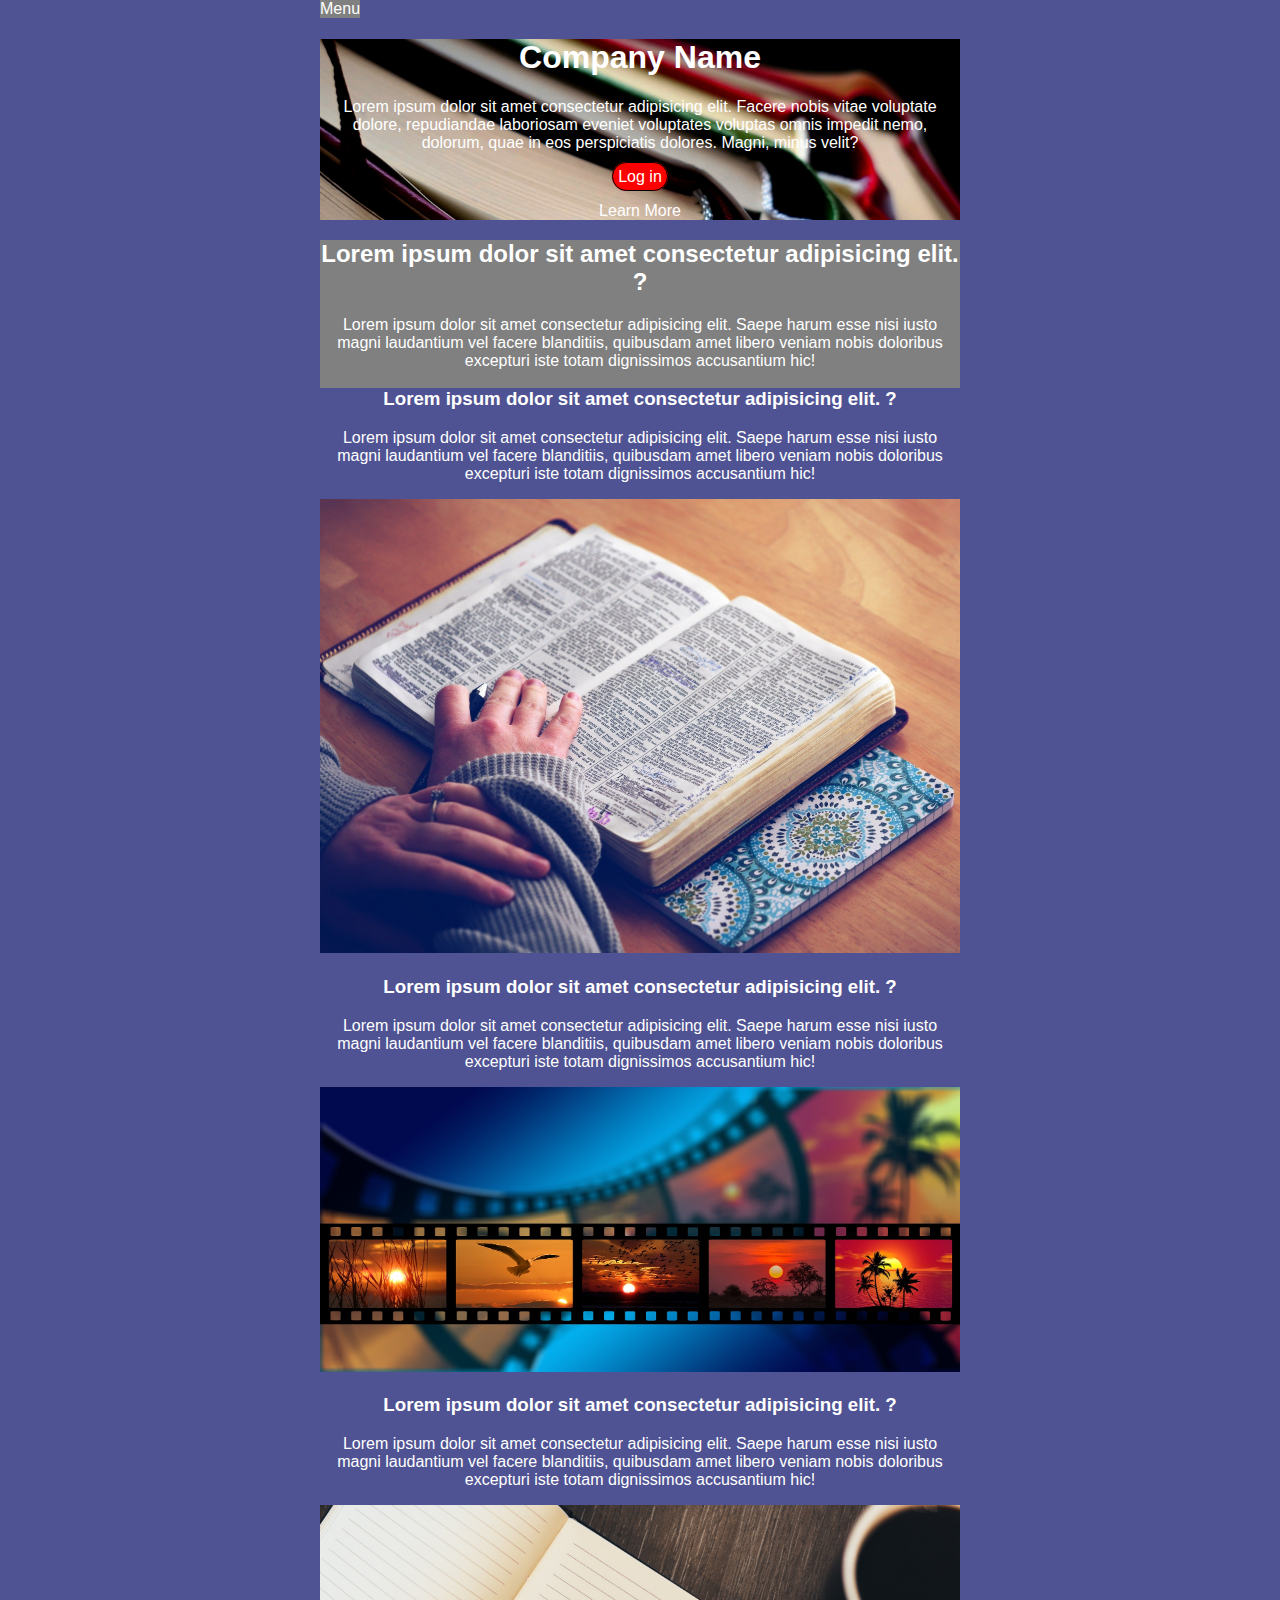
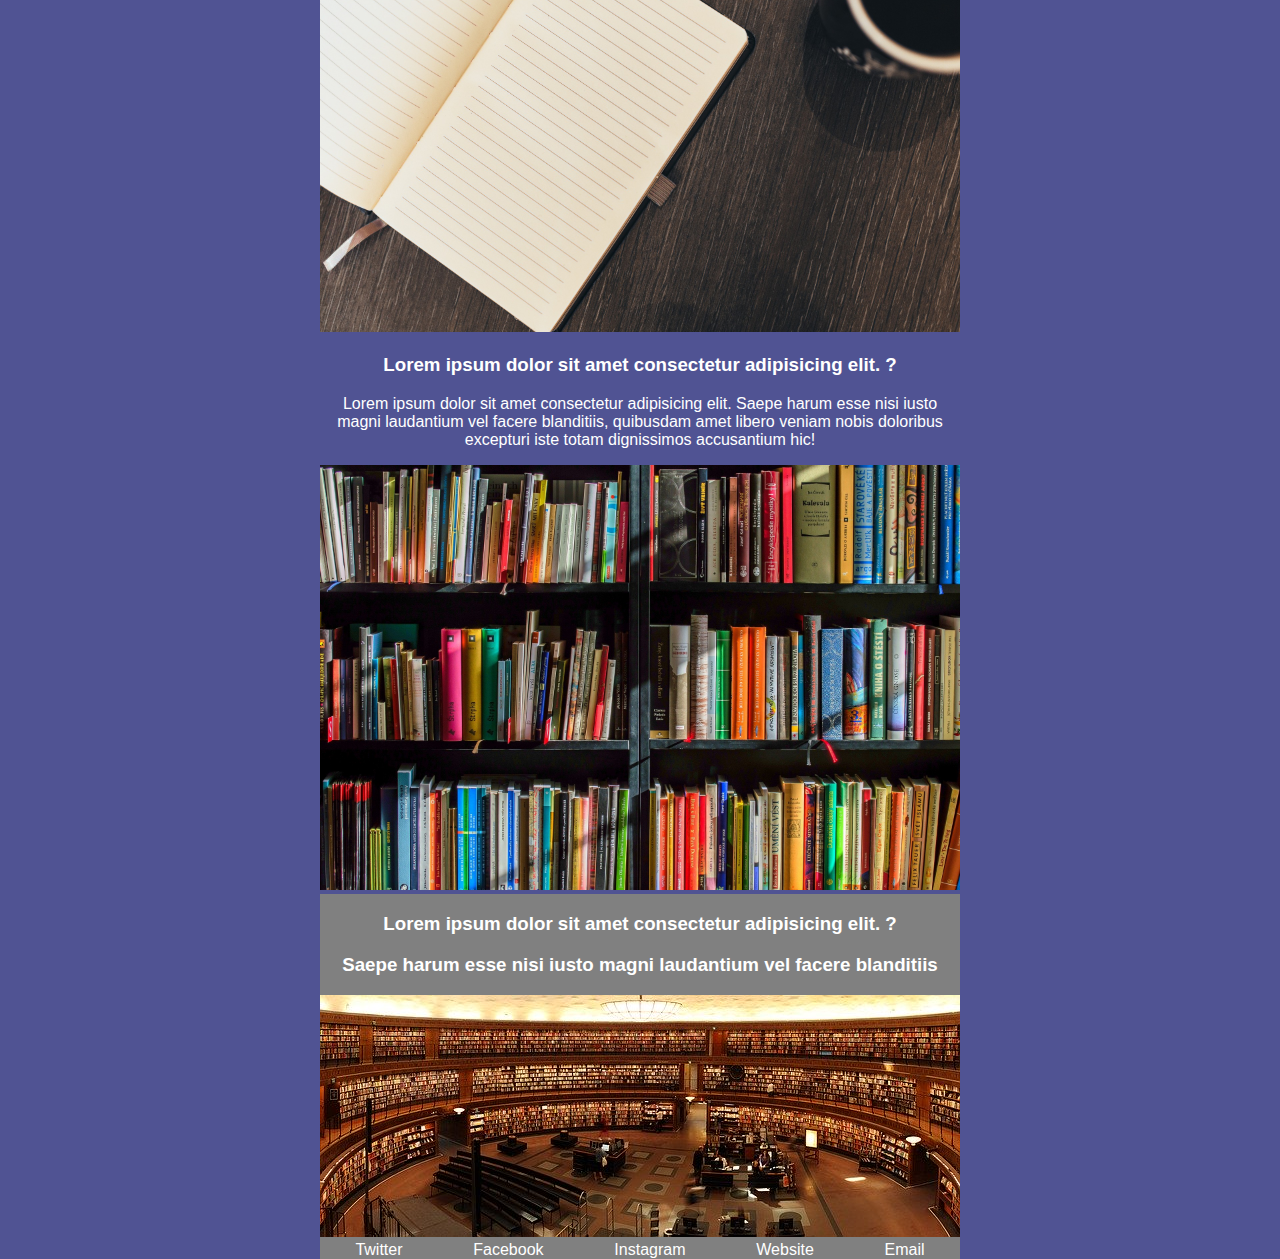
<file: index.html>
<!DOCTYPE html>
<html lang="en">
<head>
    <meta charset="UTF-8">
    <link rel="stylesheet" type="text/css" href="css/index.css">
    <meta name="viewport" content="width=device-width, initial-scale=1.0">
    <title>Document</title>
</head>
<body>
    

<nav class='menuBar'>
    <a class='buttonMenu'>Menu</a>
    <div class='dropdown-content'>
        <a href='index.html'>Home</a>
        <a href='aboutPage.html'>About</a>
    </div>    
</nav>

    <div class='header'>
    <div class='text'>
        <h1>
            Company Name
        </h1>
        <p>
            Lorem ipsum dolor sit amet consectetur adipisicing elit. Facere nobis vitae voluptate dolore, repudiandae laboriosam eveniet voluptates voluptas omnis impedit nemo, dolorum, quae in eos perspiciatis dolores. Magni, minus velit?
        </p>
        <a class='LogInButton'>Log in</a>
    <p>Learn More</p>
        </div>
    </div>

<div class="sectionDark">
<div class='sectionDark1'>
    <h2> Lorem ipsum dolor sit amet consectetur adipisicing elit. ?</h2>
    <p>Lorem ipsum dolor sit amet consectetur adipisicing elit. Saepe harum esse nisi iusto magni laudantium vel facere blanditiis, quibusdam amet libero veniam nobis doloribus excepturi iste totam dignissimos accusantium hic!</p>
</div>

<div class='WhatItDo'>
<div>
    <h3>Lorem ipsum dolor sit amet consectetur adipisicing elit. ?</h3>
    <p>Lorem ipsum dolor sit amet consectetur adipisicing elit. Saepe harum esse nisi iusto magni laudantium vel facere blanditiis, quibusdam amet libero veniam nobis doloribus excepturi iste totam dignissimos accusantium hic!</p>
    <img src="assets/scriptures.jpg" class='image'>
</div>
<div>
    <h3>Lorem ipsum dolor sit amet consectetur adipisicing elit. ?</h3>
    <p>Lorem ipsum dolor sit amet consectetur adipisicing elit. Saepe harum esse nisi iusto magni laudantium vel facere blanditiis, quibusdam amet libero veniam nobis doloribus excepturi iste totam dignissimos accusantium hic!</p>
    <img src="assets/film.jpg" class='image'>
</div>
<div>
    <h3>Lorem ipsum dolor sit amet consectetur adipisicing elit. ?</h3>
    <p>Lorem ipsum dolor sit amet consectetur adipisicing elit. Saepe harum esse nisi iusto magni laudantium vel facere blanditiis, quibusdam amet libero veniam nobis doloribus excepturi iste totam dignissimos accusantium hic!</p>
    <img src="assets/notebook.jpg" class='image'>
</div>
<div>
    <h3>Lorem ipsum dolor sit amet consectetur adipisicing elit. ?</h3>
    <p>Lorem ipsum dolor sit amet consectetur adipisicing elit. Saepe harum esse nisi iusto magni laudantium vel facere blanditiis, quibusdam amet libero veniam nobis doloribus excepturi iste totam dignissimos accusantium hic!</p>
    <img src="assets/bookShelf.jpg" class="image">
</div>
      
    
</div>
<div class='footer'>
    
    <h3>Lorem ipsum dolor sit amet consectetur adipisicing elit. ?</h3>
    <h3>Saepe harum esse nisi iusto magni laudantium vel facere blanditiis</h3>
    

<img src="assets/books-1281581_640.jpg" class='image'>
<footer>
    <nav class='socialMedia'>
        <a>Twitter</a>
        <a>Facebook</a>
        <a>Instagram</a>
        <a>Website</a>
        <a>Email</a>
    </nav>
</footer>
</div>

</body>
</html>
</file>
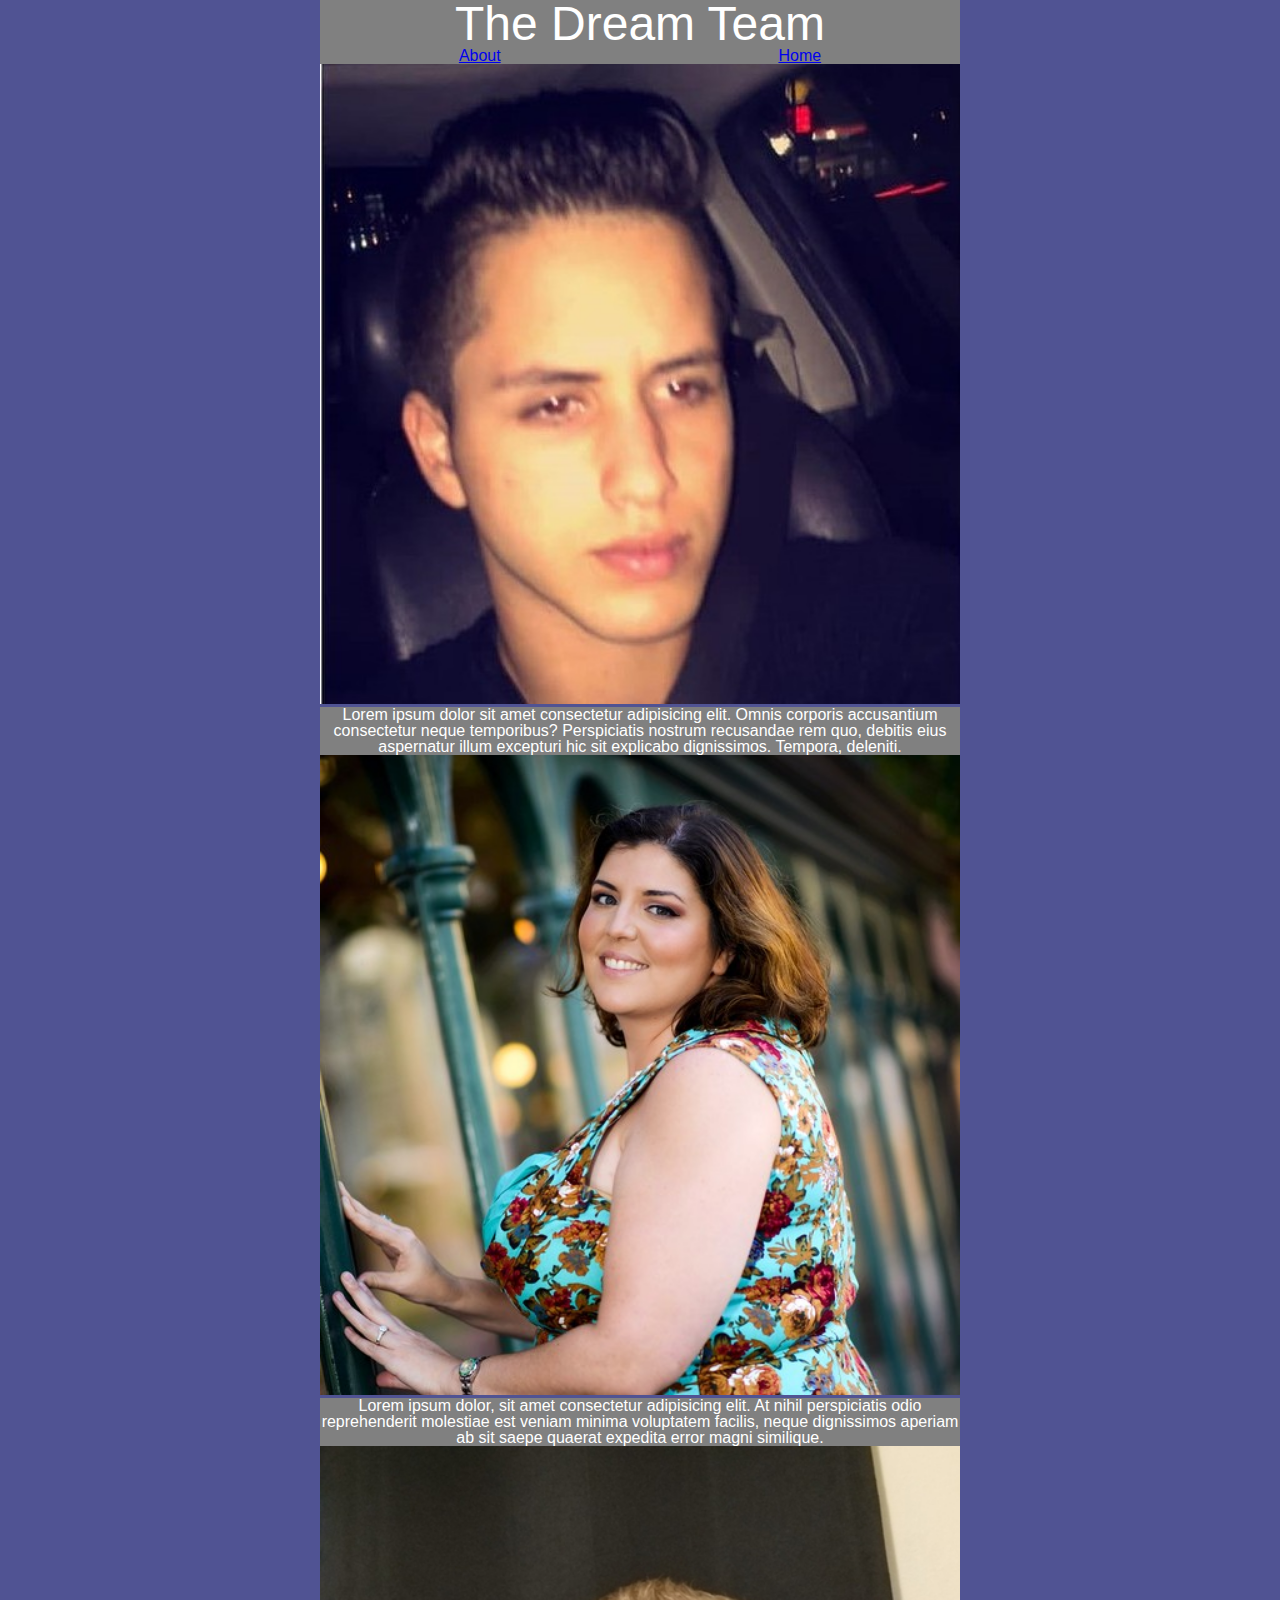
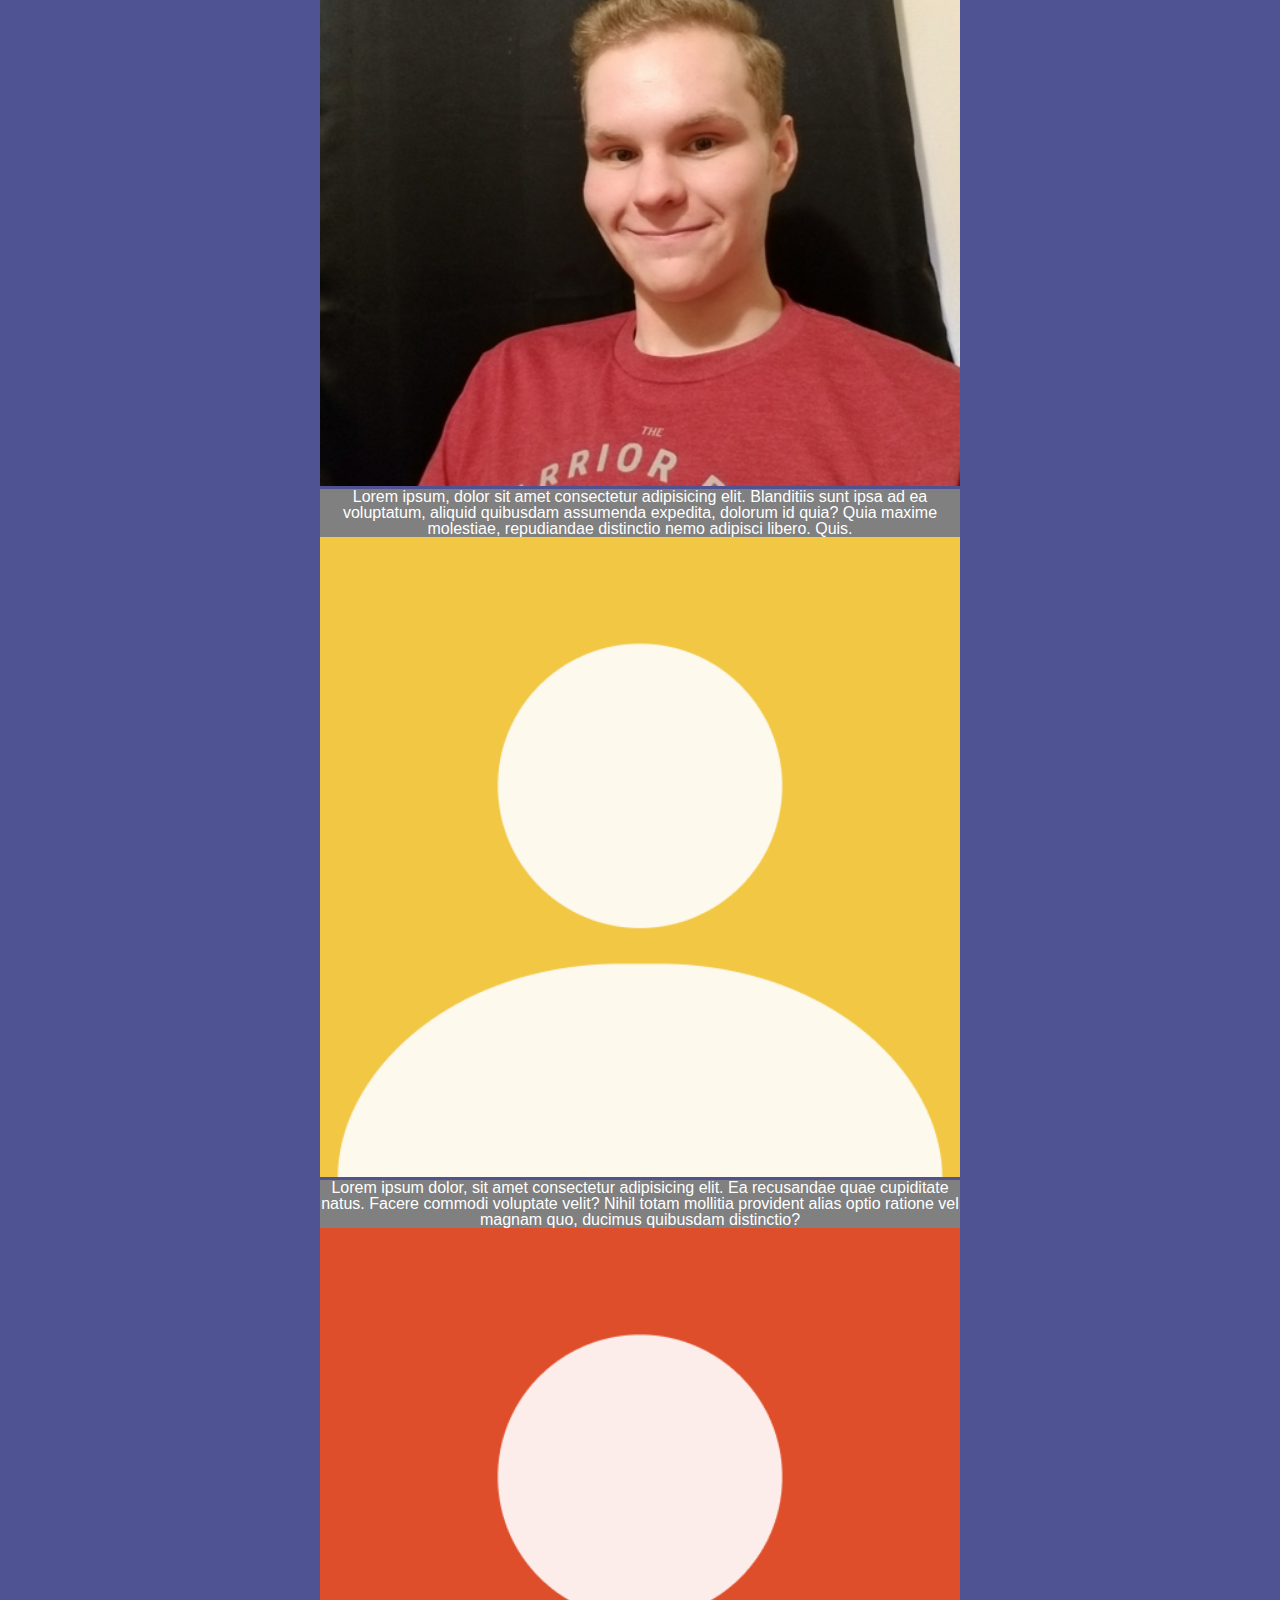
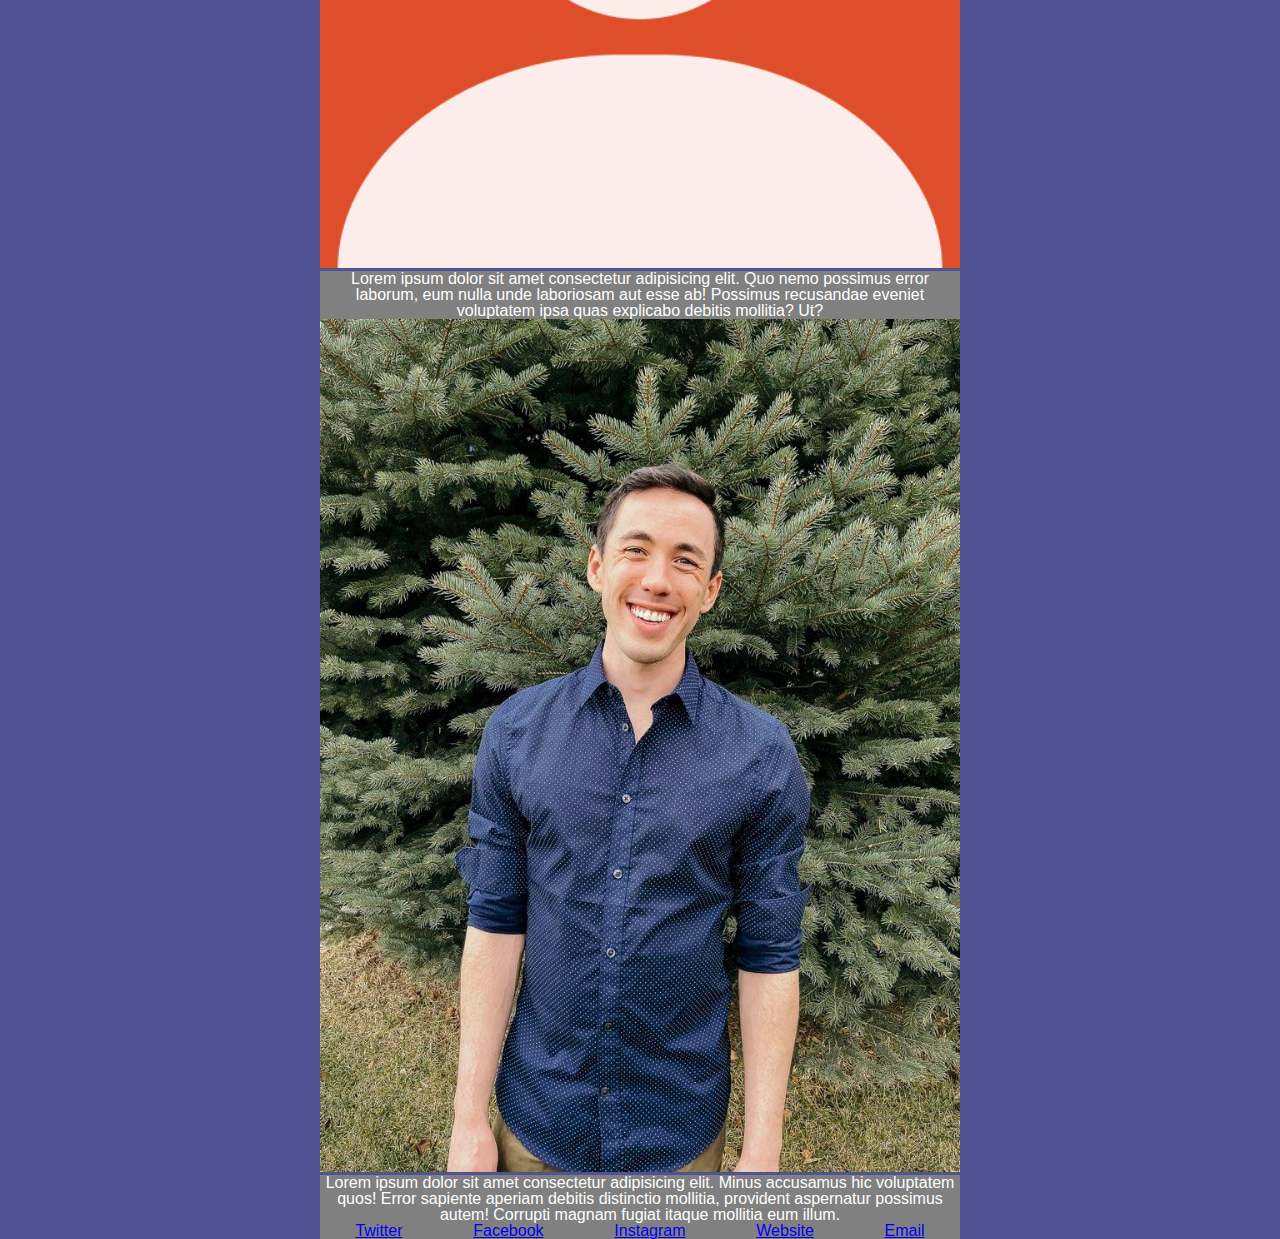
<file: aboutPage.html>
<!DOCTYPE html>
<html lang="en">
<head>
    <meta charset="UTF-8">
    <link rel="stylesheet" type="text/css" href="css/about_index.css">
    <meta name="viewport" content="width=device-width, initial-scale=1.0">
    <title>Document</title>
</head>
<body>
    <div class='header'>
        <h1>The Dream Team</h1>
        <nav>
            <a href='aboutPage.html'>About</a>
            <a href="index.html">Home</a>
        </nav>
        
    </div>
    <div class='teamAwesome'>
        <a>
            <img src="assets/pedro.jpg" class='pedro'>
            <p class='bio'>Lorem ipsum dolor sit amet consectetur adipisicing elit. Omnis corporis accusantium consectetur neque temporibus? Perspiciatis nostrum recusandae rem quo, debitis eius aspernatur illum excepturi hic sit explicabo dignissimos. Tempora, deleniti.</p>
        </a>
        <a>
            <img src='assets/Amber.jpg' class='amber'>
            <p class='bio'>Lorem ipsum dolor, sit amet consectetur adipisicing elit. At nihil perspiciatis odio reprehenderit molestiae est veniam minima voluptatem facilis, neque dignissimos aperiam ab sit saepe quaerat expedita error magni similique.</p>
        </a>
        <a>
            <img src='assets/Malachai.jpg' class='malachai'>
            <p class='bio'>Lorem ipsum, dolor sit amet consectetur adipisicing elit. Blanditiis sunt ipsa ad ea voluptatum, aliquid quibusdam assumenda expedita, dolorum id quia? Quia maxime molestiae, repudiandae distinctio nemo adipisci libero. Quis.</p>
        </a>
        <a>
            <img src='assets/Tim.png' class='tim'>
            <p class='bio'>Lorem ipsum dolor, sit amet consectetur adipisicing elit. Ea recusandae quae cupiditate natus. Facere commodi voluptate velit? Nihil totam mollitia provident alias optio ratione vel magnam quo, ducimus quibusdam distinctio?</p>
        </a>
        <a>
            <img src='assets/reginald.png' class='reginald'>
            <p class='bio'>Lorem ipsum dolor sit amet consectetur adipisicing elit. Quo nemo possimus error laborum, eum nulla unde laboriosam aut esse ab! Possimus recusandae eveniet voluptatem ipsa quas explicabo debitis mollitia? Ut?</p>
        </a>
        <a>
            <img src='assets/Donavan.jpg' class='donavan'>
            <p class='bio'>Lorem ipsum dolor sit amet consectetur adipisicing elit. Minus accusamus hic voluptatem quos! Error sapiente aperiam debitis distinctio mollitia, provident aspernatur possimus autem! Corrupti magnam fugiat itaque mollitia eum illum.</p>
        </a>
    </div>
    <div>
        <footer>
            <nav class='socialMedia'>
                <a href="www.twitter.com">Twitter</a>
                <a href="www.facebook.com">Facebook</a>
                <a href="www.instagram.com">Instagram</a>
                <a href="www.google.com">Website</a>
                <a href="www.hotmail.com">Email</a>
            </nav>
        </footer>
    </div>
</body>
</html>
</file>
<file: css/index.css>
.image {
  height: 100%;
  width: 100%;
  border-left: auto;
  border-right: auto;
}
.menu {
  display: flex;
  justify-content: flex-end;
  padding-right: 20px;
}
.center {
  text-align: center;
  margin-left: auto;
  margin-right: auto;
}
.buttonLogin {
  background-color: red;
  border: black solid 1px;
  border-radius: 30px;
  padding: 5px;
}
.sideBars {
  margin-left: 25%;
  margin-right: 25%;
}
* {
  box-sizing: border-box;
}
body {
  background-color: #505393;
  color: white;
  margin: 0px;
  font-family: HaasGrotDisp, sans-serif;
}
@media (min-width: 500px), (min-width: 800px) {
  body {
    margin-left: 25%;
    margin-right: 25%;
  }
}
.menuBar {
  background-color: gray;
  position: relative;
  display: inline-block;
}
.dropdown-content {
  display: none;
  position: absolute;
  background-color: gray;
  min-width: 160 px;
  box-shadow: 0px 8px 16 px 0px rgba(0, 0, 0, 0.2);
  padding: 12px 16px;
  z-index: 1;
}
.dropdown-content a {
  color: black;
  padding: 12px 16px;
  text-decoration: none;
  display: block;
}
.menuBar:hover .dropdown-content {
  display: block;
}
.header {
  background-image: url(../assets/TopPic.jpg);
  background-size: 100%;
  height: 100%;
  width: 100%;
  border-left: auto;
  border-right: auto;
  text-align: center;
  margin-left: auto;
  margin-right: auto;
  color: white;
}
.header .LogInButton {
  background-color: red;
  border: black solid 1px;
  border-radius: 30px;
  padding: 5px;
}
.sectionDark {
  background-color: gray;
  color: white;
}
.sectionDark1 {
  text-align: center;
  margin-left: auto;
  margin-right: auto;
}
.sectionDark2 {
  text-align: center;
  margin-left: auto;
  margin-right: auto;
}
.sectionDark3 {
  text-align: center;
  margin-left: auto;
  margin-right: auto;
}
.WhatItDo {
  background-color: #505393;
  height: 100%;
  width: 100%;
  border-left: auto;
  border-right: auto;
  text-align: center;
  margin-left: auto;
  margin-right: auto;
}
.footer {
  text-align: center;
  margin-left: auto;
  margin-right: auto;
  background-color: gray;
}
.footer .socialMedia {
  display: flex;
  justify-content: space-around;
}
</file>
<file: css/about_index.css>
.image {
  height: 100%;
  width: 100%;
  border-left: auto;
  border-right: auto;
}
.menu {
  display: flex;
  justify-content: flex-end;
  padding-right: 20px;
}
.center {
  text-align: center;
  margin-left: auto;
  margin-right: auto;
}
.buttonLogin {
  background-color: red;
  border: black solid 1px;
  border-radius: 30px;
  padding: 5px;
}
.sideBars {
  margin-left: 25%;
  margin-right: 25%;
}
/* http://meyerweb.com/eric/tools/css/reset/ 
   v2.0 | 20110126
   License: none (public domain)
*/
html,
body,
div,
span,
applet,
object,
iframe,
h1,
h2,
h3,
h4,
h5,
h6,
p,
blockquote,
pre,
a,
abbr,
acronym,
address,
big,
cite,
code,
del,
dfn,
em,
img,
ins,
kbd,
q,
s,
samp,
small,
strike,
strong,
sub,
sup,
tt,
var,
b,
u,
i,
center,
dl,
dt,
dd,
ol,
ul,
li,
fieldset,
form,
label,
legend,
table,
caption,
tbody,
tfoot,
thead,
tr,
th,
td,
article,
aside,
canvas,
details,
embed,
figure,
figcaption,
footer,
header,
hgroup,
menu,
nav,
output,
ruby,
section,
summary,
time,
mark,
audio,
video {
  margin: 0;
  padding: 0;
  border: 0;
  font-size: 100%;
  font: inherit;
  vertical-align: baseline;
}
/* HTML5 display-role reset for older browsers */
article,
aside,
details,
figcaption,
figure,
footer,
header,
hgroup,
menu,
nav,
section {
  display: block;
}
body {
  line-height: 1;
}
ol,
ul {
  list-style: none;
}
blockquote,
q {
  quotes: none;
}
blockquote:before,
blockquote:after,
q:before,
q:after {
  content: '';
  content: none;
}
table {
  border-collapse: collapse;
  border-spacing: 0;
}
* {
  box-sizing: border-box;
}
body {
  background-color: #505393;
  color: white;
  font-family: HaasGrotDisp, sans-serif;
}
@media (min-width: 500px), (min-width: 800px) {
  body {
    margin-left: 25%;
    margin-right: 25%;
  }
}
h1 {
  text-align: center;
  margin-left: auto;
  margin-right: auto;
  font-size: 3rem;
}
.header {
  background-color: gray;
}
.header nav {
  display: flex;
  justify-content: space-around;
}
img {
  height: 100%;
  width: 100%;
  border-left: auto;
  border-right: auto;
}
.bio {
  text-align: center;
  margin-left: auto;
  margin-right: auto;
  background-color: gray;
}
footer {
  background-color: gray;
}
footer .socialMedia {
  display: flex;
  justify-content: space-around;
}
</file>
